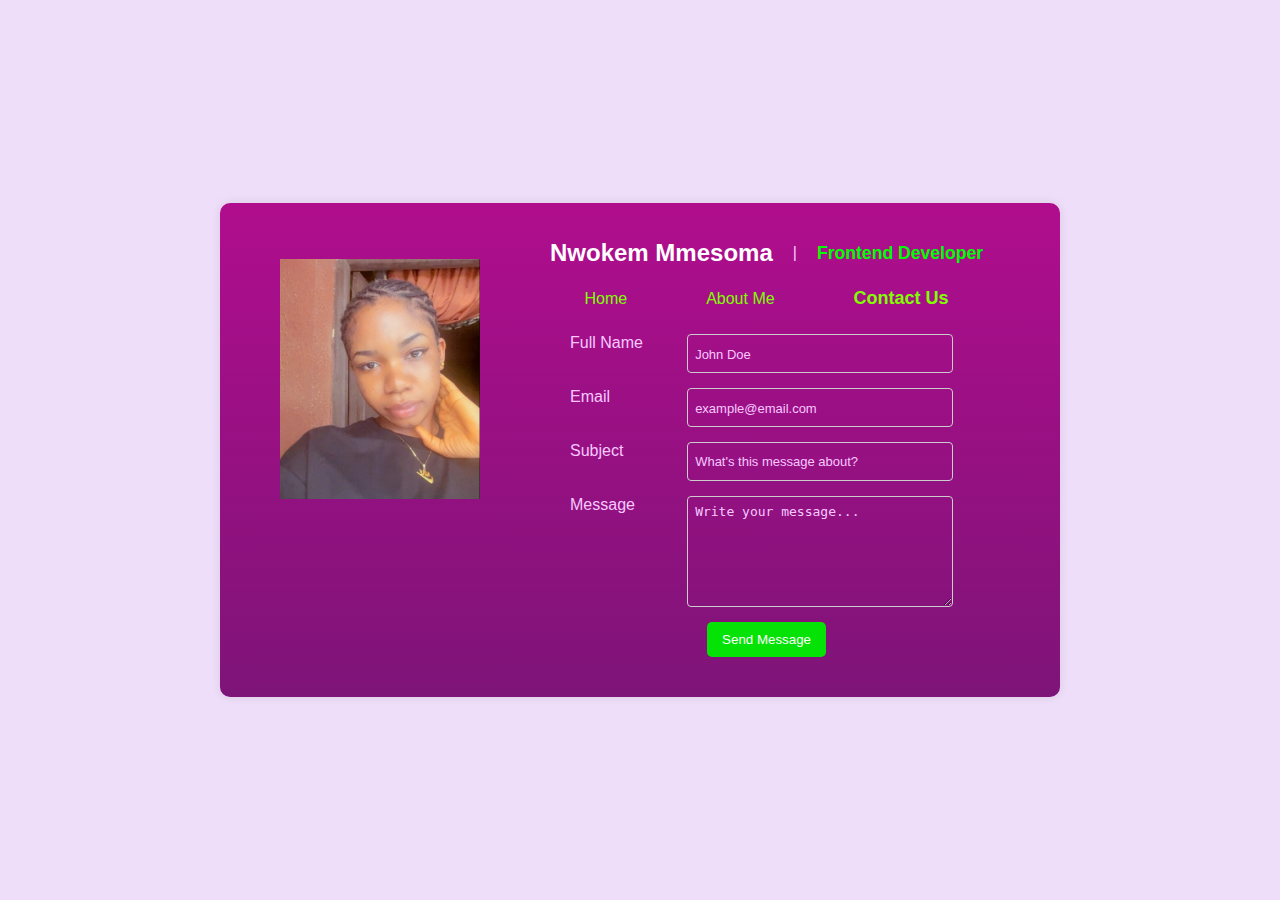
<file: contact.html>
<!DOCTYPE html>
<html lang="en">
  <head>
    <meta charset="UTF-8" />
    <meta name="viewport" content="width=device-width, initial-scale=1.0" />
    <title>Profile Card</title>

    <link rel="stylesheet" href="contact.css" />
  </head>
  <body>
    <main id="contact" class="profile-card" data-testid="test-contact-page">
      <figure class="profile-card-heading">
        <div class="imageDiv">
          <img data-testid="test-usee-avatar" src="mine1.jpg" class="myImage" />
        </div>
      </figure>

      <div class="">
        <header class="">
          <h1 data-testid="test-user-name">Nwokem Mmesoma</h1>
          |
          <h2 data-testid="test-usee-track">Frontend Developer</h2>
        </header>

        <nav class="main-nav">
          <ul class="">
            <li><a href="index.html">Home</a></li>
            <li><a href="about.html">About Me</a></li>
            <li class="active-page"><a href="contact.html">Contact Us</a></li>
          </ul>
        </nav>

        <form id="contactForm" novalidate>
          <div>
            <label for="name">Full Name</label>
            <input
              id="name"
              type="text"
              placeholder="John Doe"
              data-testid="test-contact-name"
              aria-describedby="error-name"
              required
            />
            <p
              id="error-name"
              class="error"
              data-testid="test-contact-error-name"
            ></p>
          </div>

          <div>
            <label for="email">Email</label>
            <input
              id="email"
              type="email"
              placeholder="example@email.com"
              data-testid="test-contact-email"
              aria-describedby="error-email"
              required
            />
            <p
              id="error-email"
              class="error"
              data-testid="test-contact-error-email"
            ></p>
          </div>

          <div>
            <label for="subject">Subject</label>
            <input
              id="subject"
              type="text"
              placeholder="What's this message about?"
              data-testid="test-contact-subject"
              aria-describedby="error-subject"
              required
            />
            <p
              id="error-subject"
              class="error"
              data-testid="test-contact-error-subject"
            ></p>
          </div>

          <div>
            <label for="message">Message</label>
            <textarea
              id="message"
              rows="5"
              placeholder="Write your message..."
              data-testid="test-contact-message"
              aria-describedby="error-message"
              required
            ></textarea>
            <p
              id="error-message"
              class="error"
              data-testid="test-contact-error-message"
            ></p>
          </div>

          <button type="submit" data-testid="test-contact-submit">
            Send Message
          </button>

          <p
            id="successMessage"
            class="success"
            data-testid="test-contact-success"
            hidden
          >
            ✅ Thank you! Your message has been sent successfully.
          </p>
        </form>
      </div>
    </main>
    <script src="contact.js"></script>
  </body>
</html>
</file>
<file: contact.css>
body {
  /* font-family: Arial, sans-serif; */
  display: flex;
  justify-content: center;
  align-items: center;
  height: 100vh;
  background-color: #efdef9;
  color: #f7c8ff;
  font-family: "Segoe UI", Tahoma, Geneva, Verdana, sans-serif;
  margin: 0;
}

header {
  display: flex;
  gap: 20px;
  justify-content: center;
  align-items: center;
}

.profile-card {
  background: linear-gradient(to top, #7e1478ff, #b00d8dff);
  padding: 20px;
  border-radius: 10px;
  box-shadow: 0px 0px 10px rgba(0, 0, 0, 0.1);
  text-align: center;
  width: 800px;
  display: flex;
  gap: 30px;
}

@media (max-width: 760px) {
  body {
    height: 140vh;
  }
  .profile-card {
    display: flex;
    flex-direction: column;
  }
  .profile-card-heading {
    display: flex;
    justify-content: space-between;
    align-items: center;
    gap: 20px;
  }
}

.profile-card img {
  max-width: 100%;
  height: auto;
}

.profile-card h1 {
  font-size: 1.5em;
  color: white;
}

.profile-card h2 {
  font-size: 1.1em;
  color: #00ff00;
}

.profile-card h3 {
  font-size: 1em;
  color: white;
}

.profile-card p i {
  color: #00ff00;
  padding-right: 4px;
}
.profile-card a {
  display: inline-block;
  margin: 5px 10px;
  text-decoration: none;
  color: #7fff00;
}

.profile-card a:hover {
  text-decoration: underline;
}

.imageDiv {
  display: block;
  flex-direction: column;
  justify-content: center;
  align-items: center;
  margin-top: 20px;
  margin-left: auto;
  margin-right: auto;
}

.profile-card img {
  max-width: 100%;
  height: auto;
  width: 200px;
}

.main-nav ul {
  display: flex;
  gap: 10px;
  justify-content: space-around;
  align-items: center;
  margin: auto;
  font-weight: 400;
}

.main-nav ul li:hover {
  text-decoration: underline;
  cursor: pointer;
}

ul {
  list-style-type: none;
  padding: 0;
  margin: 0;
}

.active-page {
  font-weight: bold;
  font-size: 18px;
}

form {
  max-width: 1000px;
  margin: 0 auto;
  background: transparent;
  padding: 20px;
  border-radius: 8px;
}

form div {
  margin-bottom: 15px;
}

label {
  display: block;
  font-weight: 500;
  margin-bottom: 5px;
}

/* For medium screens (≥768px) */
@media (min-width: 768px) {
  form div {
    margin-bottom: 15px;
    display: flex;
    gap: 10px;
  }
  label {
    display: flex;
    font-weight: 500;
    margin-bottom: 5px;
    width: 30%;
  }
}

input,
textarea {
  width: 70%;
  padding: 7px;
  border: 1px solid #ccc;
  border-radius: 4px;
  font-size: 1rem;
  background: transparent;
}

input:focus,
textarea:focus {
  border-color: #00ff00;
  outline: none;
}

input::placeholder,
textarea::placeholder {
  color: #f7c8ff;
  opacity: 1;
  font-size: 13px;
}

button {
  background: #05e205ff;
  color: white;
  border: none;
  padding: 10px 15px;
  border-radius: 5px;
  cursor: pointer;
}

button:hover {
  background: #04aa04ff;
}

.error {
  color: red;
  font-size: 0.8rem;
  min-height: 18px;
  display: block;
}

/* For medium screens (≥768px) */
@media (min-width: 768px) {
  .error {
    color: red;
    font-size: 0.65rem;
    min-height: 18px;
    display: block;
  }
}

.success {
  text-align: center;
  font-weight: bold;
  margin-top: 15px;
}
</file>
